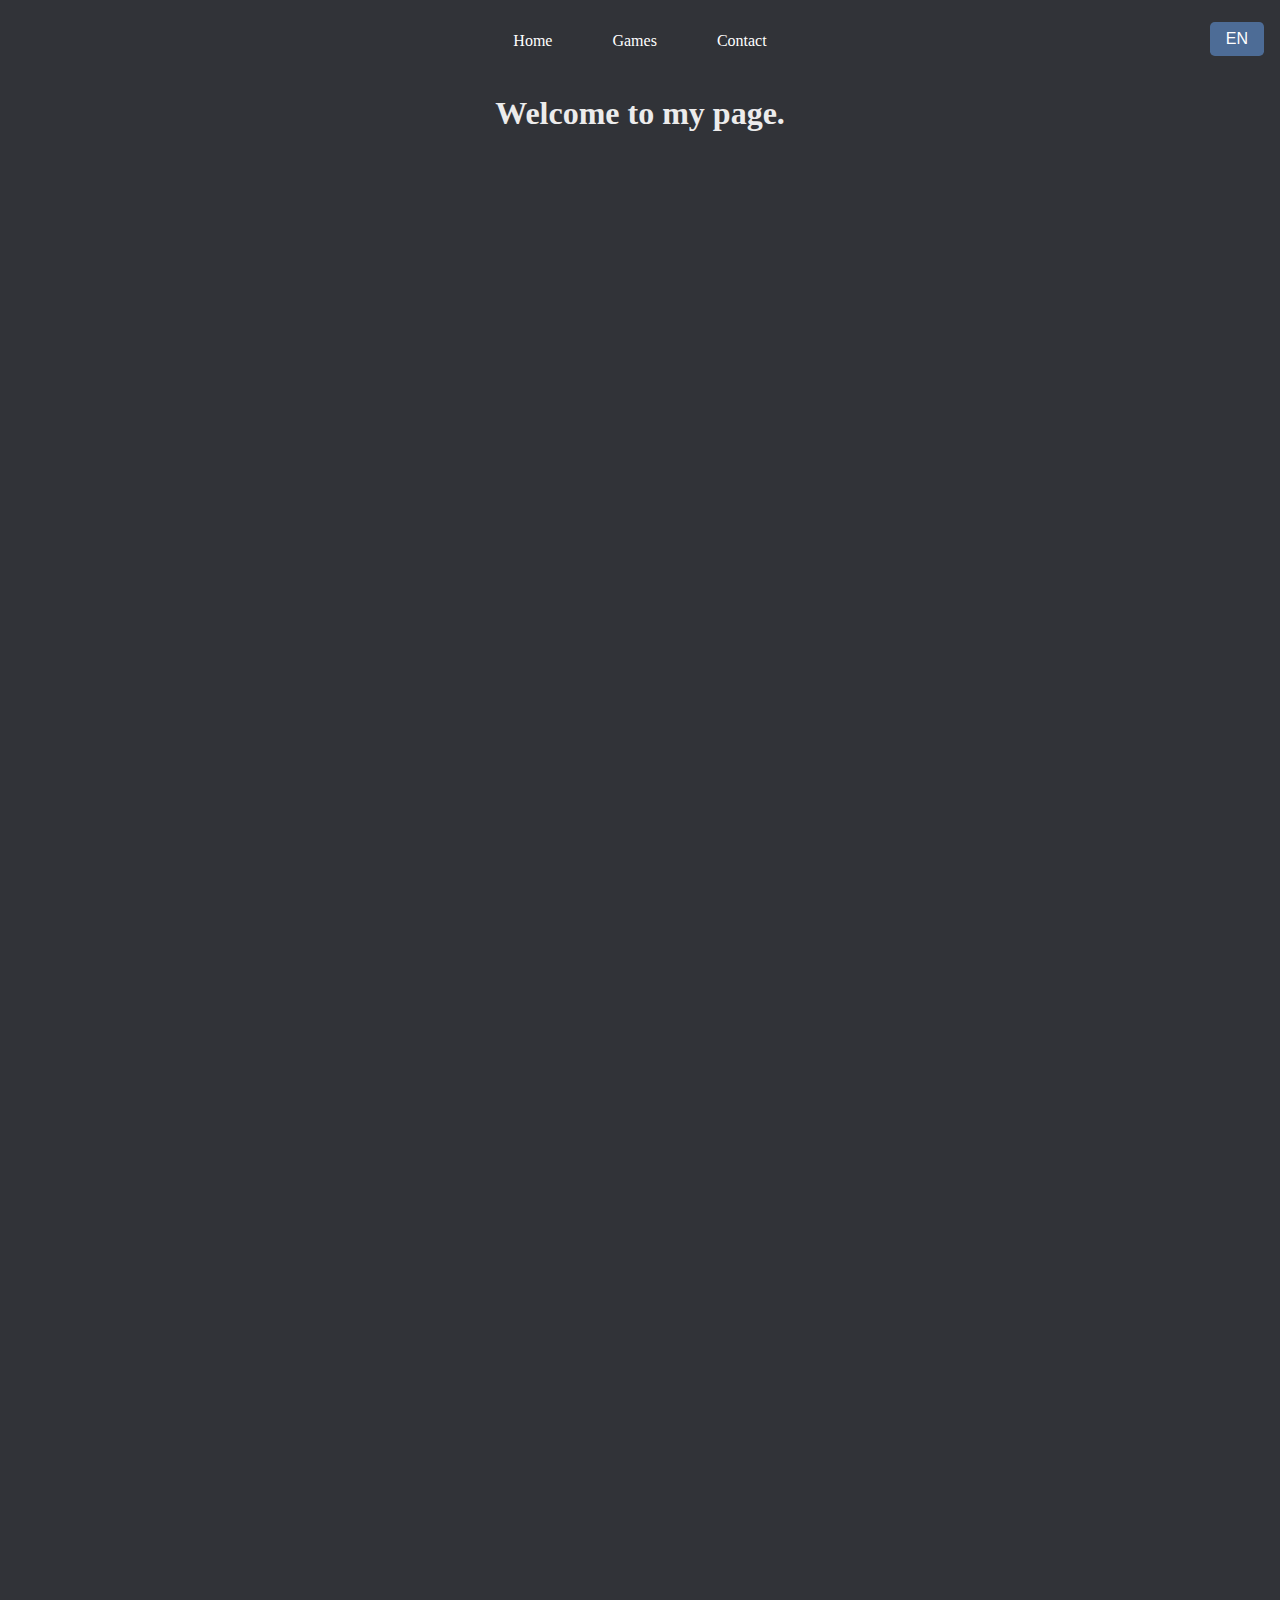
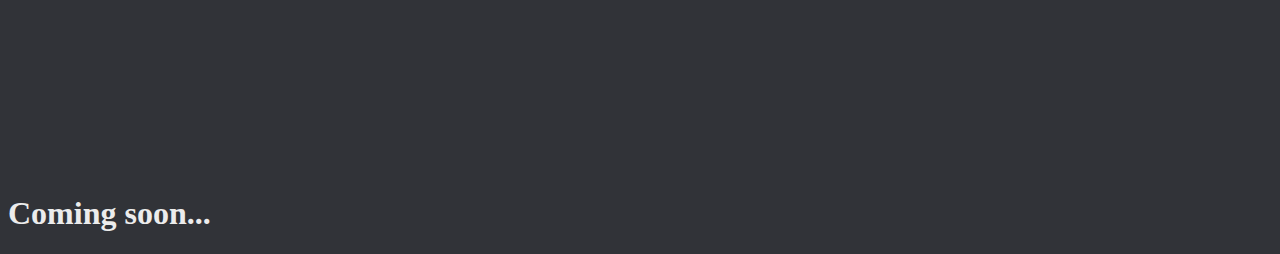
<file: index.html>
<meta name="viewport" content="width=device-width, initial-scale=1.0">
<link rel="stylesheet" href="css/styles.css">

<html>

<head>
    <title>HTML Test File</title>
</head>

<body>
    <nav class="navbar">
        <a href="#" class="nav-button" id="menuHome">Home</a>
        <a href="games.html" class="nav-button" id="menuGames">Games</a>
        <a href="#contactSection" class="nav-button" id="menuContact">Contact</a>
    </nav>

    <div class="nav-right">
        <button id="lang-toggle">EN</button>
    </div>

    <section id="homeSection">
        <h1 id="title" class="title"></h1>

    </section>


    <br><br><br><br><br><br><br><br><br><br><br><br><br><br><br><br><br><br><br><br><br><br><br><br><br><br><br><br><br><br>
    <br><br><br><br><br><br><br><br><br><br><br><br><br><br><br><br><br><br><br><br><br><br><br><br><br><br><br><br><br><br>
    <br><br><br><br><br><br><br><br><br><br><br><br><br><br><br><br><br><br><br><br><br><br><br><br><br><br><br><br><br><br>


    



    <section id="contactSection">
        <h1 id="contact" class="contact">Coming soon...</h1>
    </section>

    <script src="js/lang.js"></script>
</body>

</html>
</file>
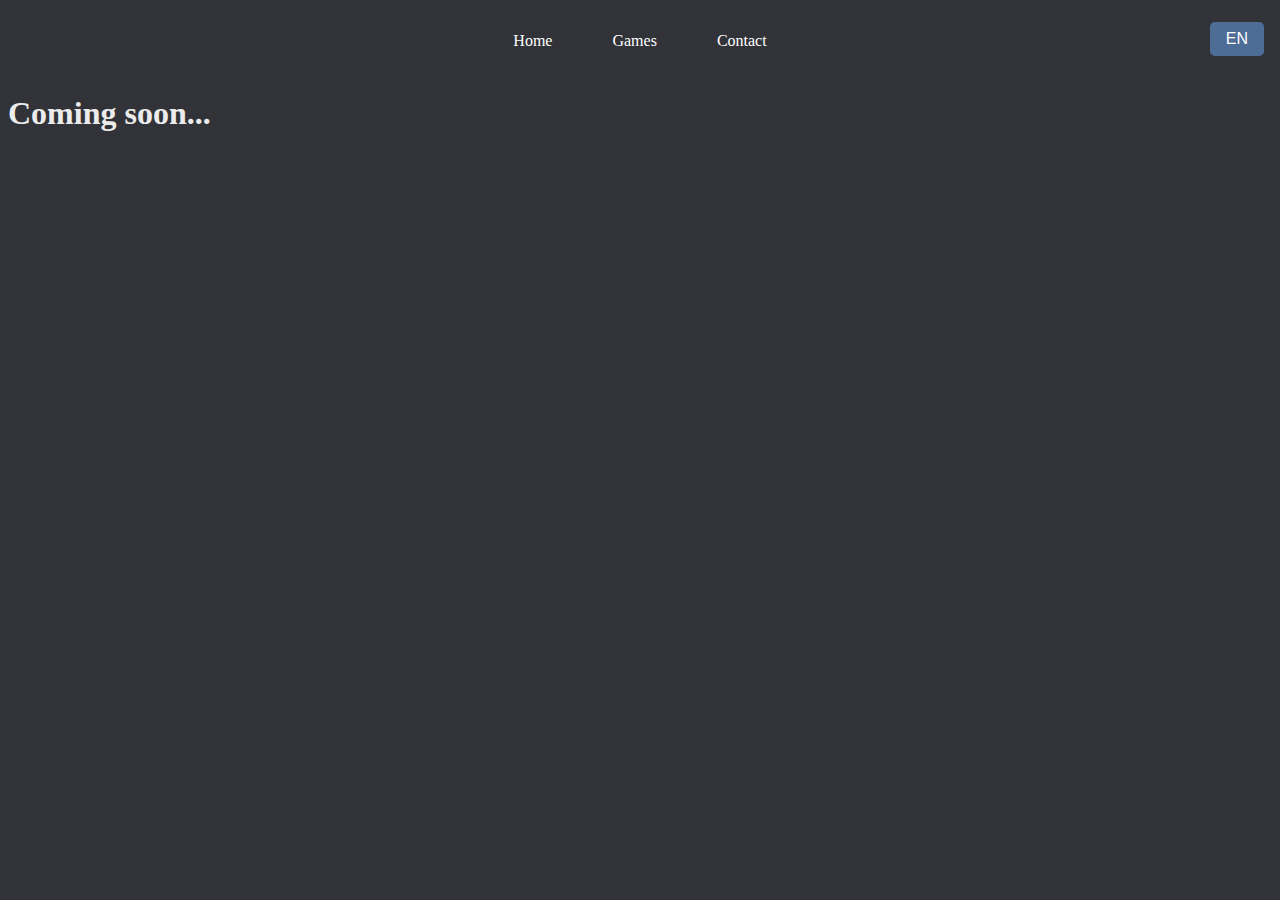
<file: games.html>
<meta name="viewport" content="width=device-width, initial-scale=1.0">
<link rel="stylesheet" href="css/styles.css">

<html>

<head>
    <title>HTML Test</title>
</head>

<body>
    <nav class="navbar">
        <a href="index.html" class="nav-button" id="menuHome">Home</a>
        <a href="games.html" class="nav-button" id="menuGames">Games</a>
        <a href="index.html#contactSection" class="nav-button" id="menuContact">Contact</a>
    </nav>

    <div class="nav-right">
        <button id="lang-toggle">EN</button>
    </div>

    <section>
        <h1>Coming soon...</h1>
    </section>

    <script src="js/lang.js"></script>
</body>

</html>
</file>
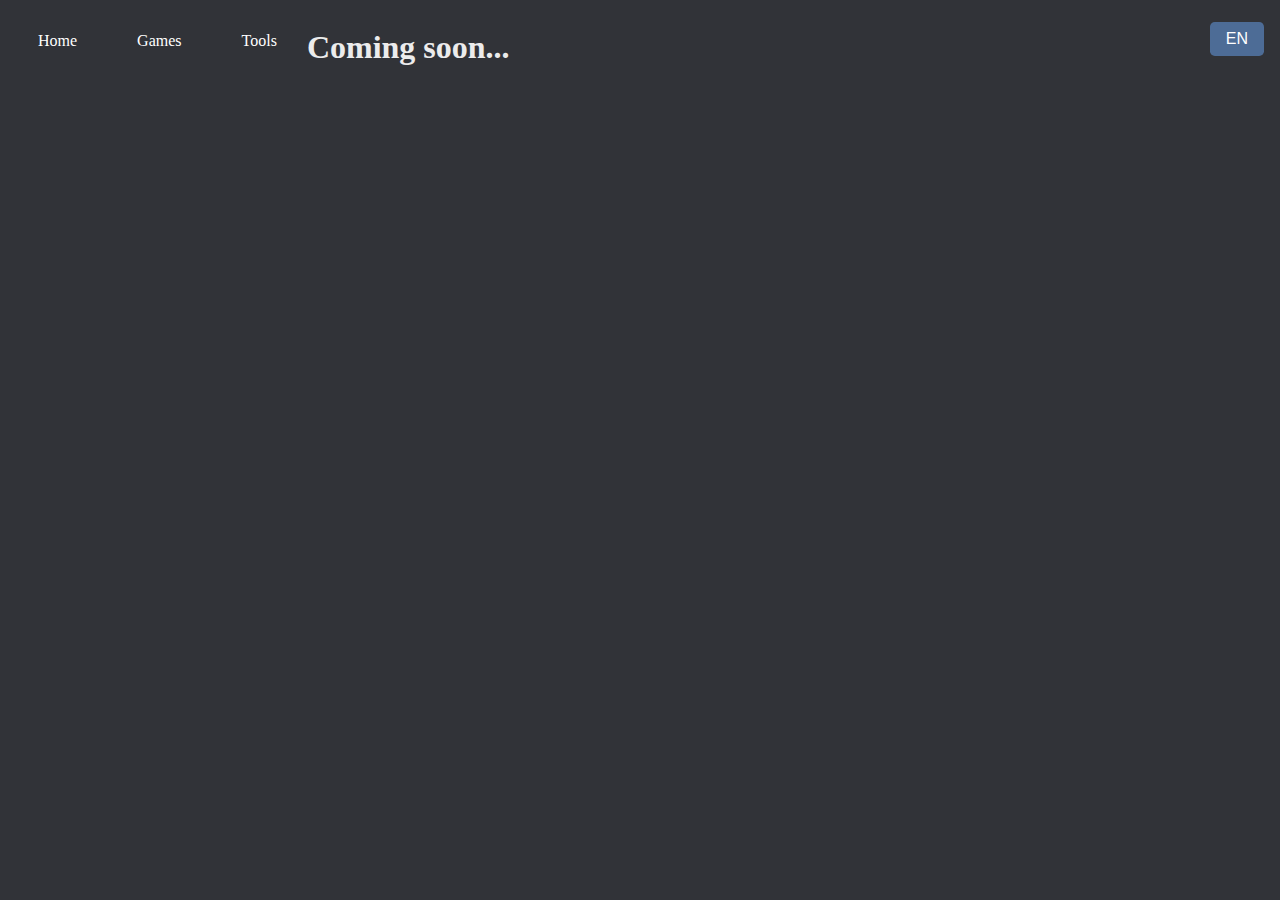
<file: tools.html>
<meta name="viewport" content="width=device-width, initial-scale=1.0">
<link rel="stylesheet" href="css/styles.css">

<html>

<head>
    <title id="toolsTitle"></title>
</head>

<body>
    <div class="container">
        <nav class="navbar">
            <a href="index.html" class="nav-button" id="menuHome">Home</a>
            <a href="games.html" class="nav-button" id="menuGames">Games</a>
            <a href="#" class="nav-button" id="menuTools">Tools</a>
        </nav>

        <div class="nav-right">
            <button id="lang-toggle">EN</button>
        </div>

        <section>
            <h1>Coming soon...</h1>
        </section>

        <script src="js/lang.js"></script>
    </div>
</body>

</html>
</file>
<file: css/styles.css>
.container {
    display: flex;
    flex-direction: column;
}

@media (min-width: 768px) {
    .container {
        flex-direction: row;
    }
}

body {
    color: #ececec;
    /* Text color */
    background-color: #313338;
}

/* Navigation bar */

.navbar {
    /*background-color: #333;*/
    display: flex;
    justify-content: center;
    padding: 0.75rem 0;
}

.nav-button {
    color: white;
    text-decoration: none;
    padding: 0.75rem 1.25rem;
    margin: 0 0.625rem;
    /* horizontal spacing */
    border-radius: 0.5rem;
    transition: background-color 0.3s;
    font-size: 1rem;
}

.nav-button:hover {
    background-color: #666666;
}

html {
    scroll-behavior: smooth;
}

/* Language toggle button */
.nav-right button {
    background-color: #4d6c96;
    color: white;
    border: none;
    padding: 0.5rem 1rem;
    border-radius: 0.3rem;
    font-size: 1rem;
    cursor: pointer;
    position: absolute;
    top: 1.35rem;
    right: 1rem;
}

@media (max-width: 425px) {
    .nav-right button {
        top: 3.5rem;
    }
}
.nav-right button:hover {
    background-color: #155ab6;
}

.title {
    text-align: center;
}
</file>
